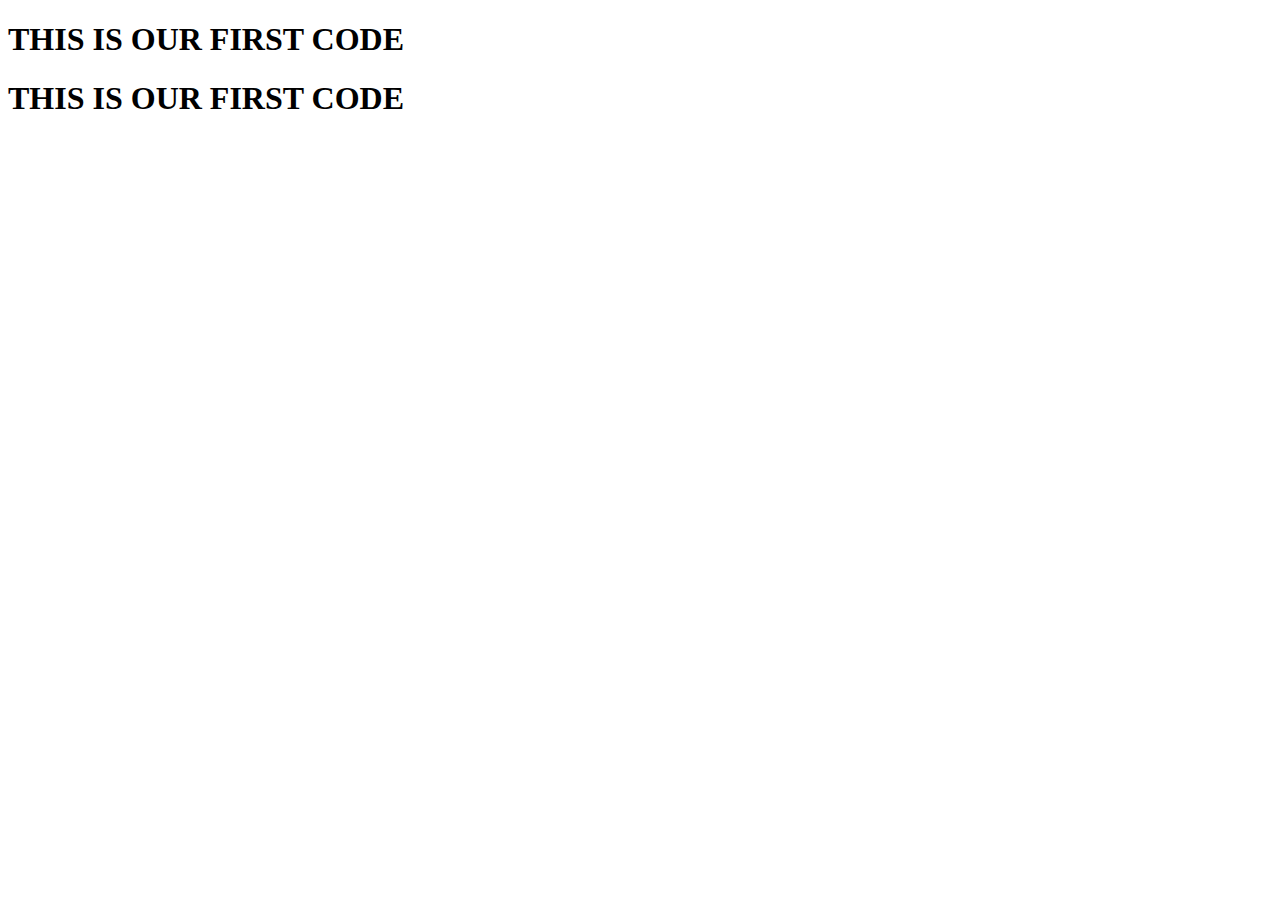
<file: index.html>
<!DOCTYPE html>
<html lang="en">
<head>
    <meta charset="UTF-8">
    <meta name="viewport" content="width=device-width, initial-scale=1.0">
    <title>Document</title>
</head>
<body>
    <h1>THIS IS OUR FIRST CODE</h1>
    <h1>THIS IS OUR FIRST CODE</h1>
</body>
</html>
</file>
